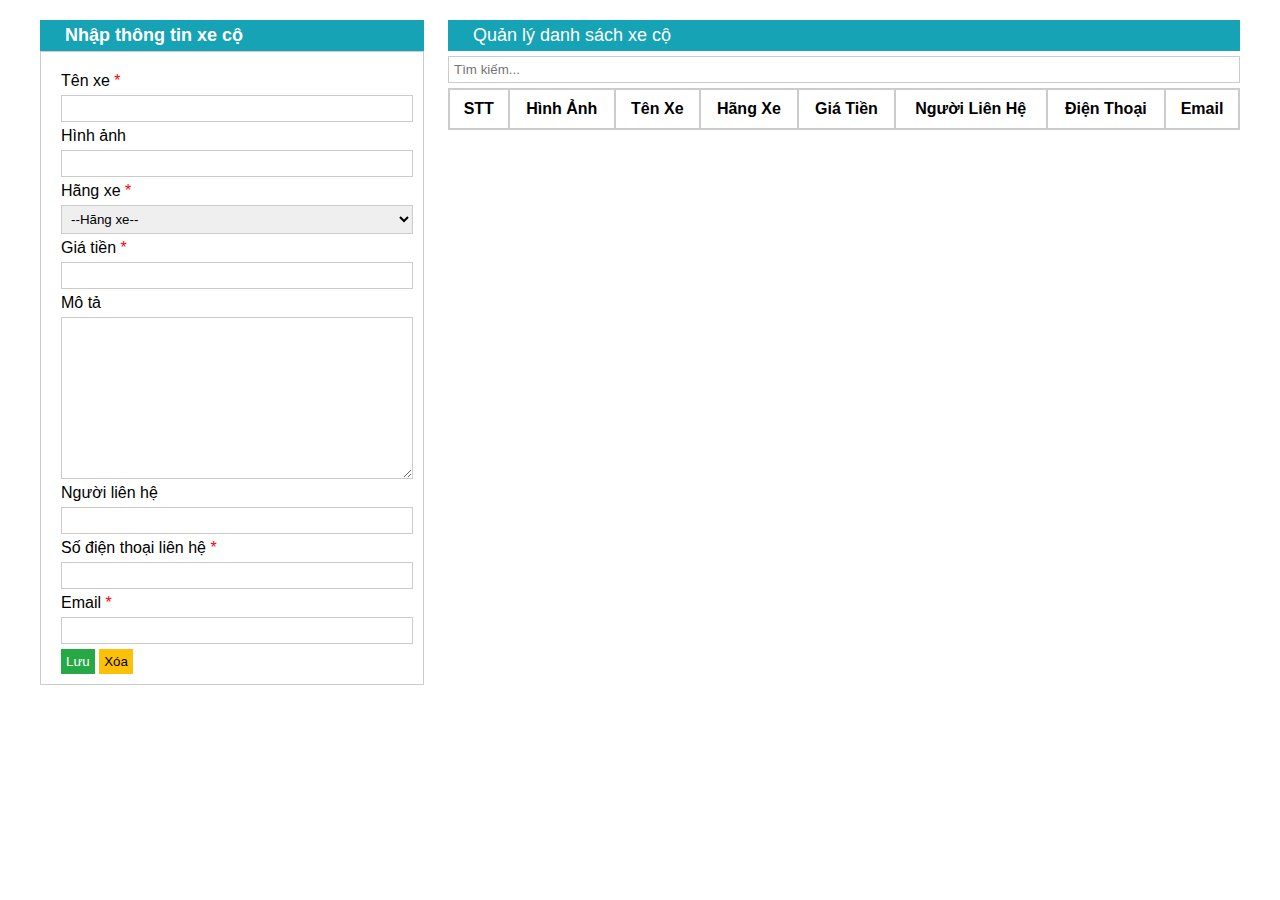
<file: index.html>
<!DOCTYPE html>
<html lang="en">
<head>
    <meta charset="UTF-8">
    <meta http-equiv="X-UA-Compatible" content="IE=edge">
    <meta name="viewport" content="width=device-width, initial-scale=1.0">
    <title>Bài 1</title>
    <link rel="stylesheet" href="./grid system.css">
    <link rel="stylesheet" href="./style.css">
</head>
<body>
    <div class="grid wide">
        <div class="row container">
            <div class="col l-4 c-12 br-radius">
                <div class="header">
                    <h1>Nhập thông tin xe cộ</h1>
                </div>
                <form action="#">
                    <div class="form-group">
                        <input type="hidden" name="" id="idxe">
                    </div>
                    <div class="form-group">
                        <label for="tenxe" class="tenxe">Tên xe <span>*</span></label>
                        <input value="" type="text" id="tenxe" name="tenxe">
                        <span id="error_tenxe"></span>
                    </div>
                    <div class="form-group">
                        <label for="hinhanh" class="hinhanh">Hình ảnh</label>
                        <input value="" type="text" id="hinhanh" name="hinhanh">
                    </div>
                    <div class="form-group">
                        <label for="hangxe" class="hangxe">Hãng xe <span>*</span></label>
                        <select name="hangxe" id="hangxe" required>
                            <option value="0">--Hãng xe--</option>
                            <option value="toyota">Toyota</option>
                            <option value="bmw">BMW</option>
                            <option value="merc">Merc</option>
                        </select>
                        <span id="error_hangxe"></span>
                    </div>
                    <div class="form-group">
                        <label for="giatien" class="giatien">Giá tiền <span>*</span></label>
                        <input value="" type="number" id="giatien" name="giatien">
                        <span id="error_giatien"></span>
                    </div>
                    <div class="form-group">
                        <label for="mota" name="mota">Mô tả</label>
                        <textarea name="mota" id="mota" cols="30" rows="10" style="resize:vertical"></textarea>
                    </div>
                    <div class="form-group">
                        <label for="nguoilienhe" name="nguoilienhe">Người liên hệ</label>
                        <input value="" type="text" name="nguoilienhe" id="nguoilienhe"></input>
                        <span id="error_nguoilienhe"></span>
                    </div>
                    <div class="form-group">
                        <label for="sodienthoai" name="sodienthoai">Số điện thoại liên hệ  <span>*</span></label>
                        <input value="" type="text" name="sodienthoai" id="sodienthoai" onkeyup="validate_sodienthoai()"></input>
                        <span id="error_sodienthoai"></span>
                    </div>
                    <div class="form-group">
                        <label for="email" name="email">Email  <span>*</span></label>
                        <input value="" type="text" name="email" id="email" onblur="validate_email()"></input>
                        <span id="error_email"></span>
                    </div>
                    <div class="box-control">
                        <button onclick="validate()">Lưu</button>
                        <button onclick="clearItem()" class="remove">Xóa</button>
                    </div>
                </form>
            </div>
            <div class="col l-8 c-12 br-radius">
                <div class="header">
                    <h1 class="tb-heading">Quản lý danh sách xe cộ</h1>
                </div>
                <div class="search-box">
                    <input type="text" placeholder="Tìm kiếm..." name="" id="">
                </div>
                <div class="table-result">
                    <table>
                        <thead>
                            <tr>
                                <th>STT</th>
                                <th>Hình ảnh</th>
                                <th>tên xe</th>
                                <th>hãng xe</th>
                                <th>giá tiền</th>
                                <th>người liên hệ</th>
                                <th>điện thoại</th>
                                <th>email</th>
                            </tr>
                        </thead>
                        <tbody id="result">
                            <!-- <tr>
                                <td>1</td>
                                <td>BMW-i8</td>
                                <td>BMW-i8</td>
                                <td>BMW</td>
                                <td>1000000000</td>
                                <td>Nhất Vũ</td>
                                <td>0964212312</td>
                                <td>tlavu2003@gmail.com</td>
                            </tr> -->
                        </tbody>
                    </table>
                </div>
            </div>
        </div>
    </div>
    <script src="./bai1.js"></script>
</body>
</html>
</file>
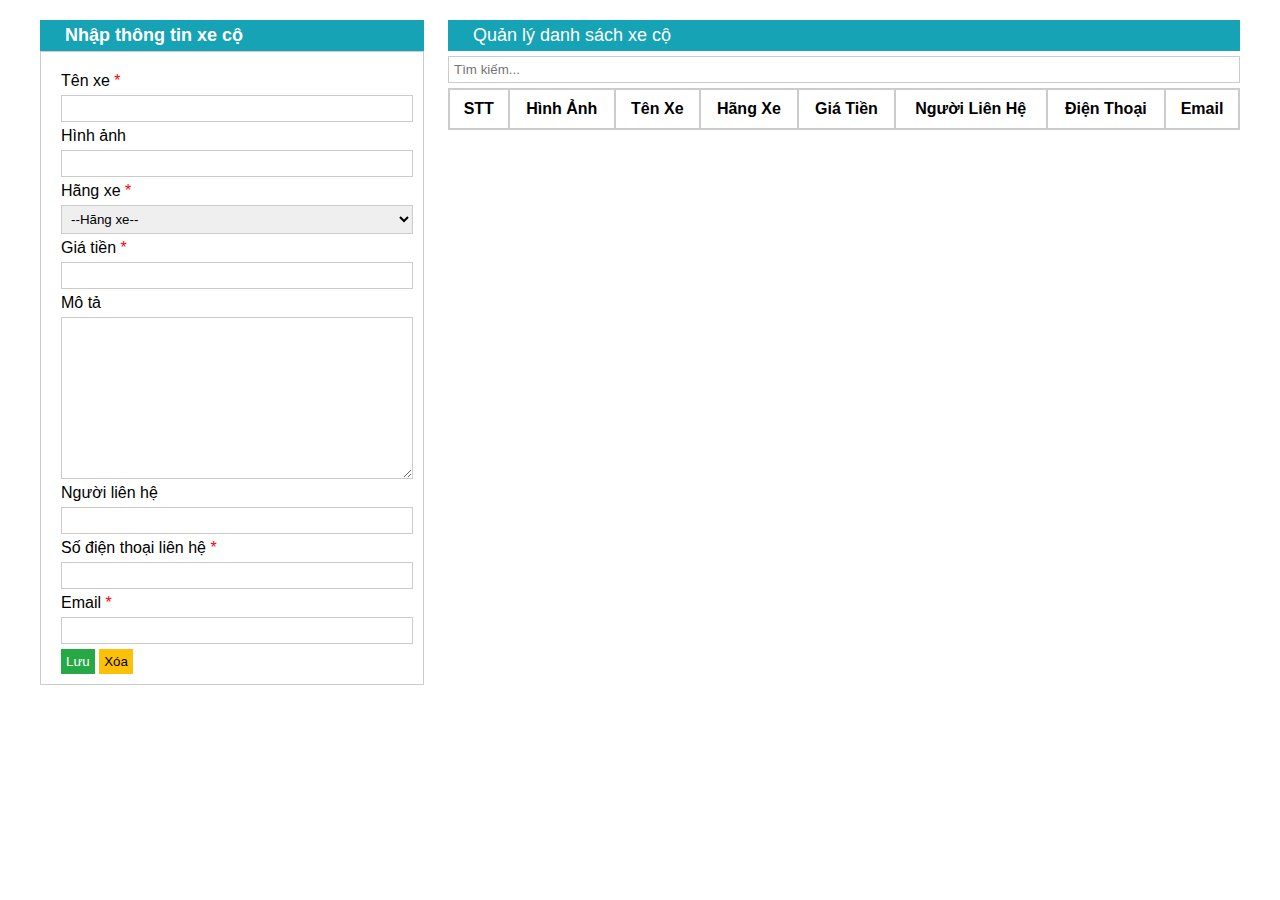
<file: bai1.html>
<!DOCTYPE html>
<html lang="en">
<head>
    <meta charset="UTF-8">
    <meta http-equiv="X-UA-Compatible" content="IE=edge">
    <meta name="viewport" content="width=device-width, initial-scale=1.0">
    <title>Bài 1</title>
    <link rel="stylesheet" href="./grid system.css">
    <link rel="stylesheet" href="./style.css">
</head>
<body>
    <div class="grid wide">
        <div class="row container">
            <div class="col l-4 c-12 br-radius">
                <div class="header">
                    <h1>Nhập thông tin xe cộ</h1>
                </div>
                <form action="#">
                    <div class="form-group">
                        <label for="tenxe" class="tenxe">Tên xe <span>*</span></label>
                        <input value="" type="text" id="tenxe" name="tenxe">
                        <span id="error_tenxe"></span>
                    </div>
                    <div class="form-group">
                        <label for="hinhanh" class="hinhanh">Hình ảnh</label>
                        <input value="" type="text" id="hinhanh" name="hinhanh">
                    </div>
                    <div class="form-group">
                        <label for="hangxe" class="hangxe">Hãng xe <span>*</span></label>
                        <select name="hangxe" id="hangxe" required>
                            <option value="0">--Hãng xe--</option>
                            <option value="toyota">Toyota</option>
                            <option value="bmw">BMW</option>
                            <option value="merc">Merc</option>
                        </select>
                        <span id="error_hangxe"></span>
                    </div>
                    <div class="form-group">
                        <label for="giatien" class="giatien">Giá tiền <span>*</span></label>
                        <input value="" type="number" id="giatien" name="giatien">
                        <span id="error_giatien"></span>
                    </div>
                    <div class="form-group">
                        <label for="mota" name="mota">Mô tả</label>
                        <textarea name="mota" id="mota" cols="30" rows="10" style="resize:vertical"></textarea>
                    </div>
                    <div class="form-group">
                        <label for="nguoilienhe" name="nguoilienhe">Người liên hệ</label>
                        <input value="" type="text" name="nguoilienhe" id="nguoilienhe"></input>
                        <span id="error_nguoilienhe"></span>
                    </div>
                    <div class="form-group">
                        <label for="sodienthoai" name="sodienthoai">Số điện thoại liên hệ  <span>*</span></label>
                        <input value="" type="text" name="sodienthoai" id="sodienthoai" onkeyup="validate_sodienthoai()"></input>
                        <span id="error_sodienthoai"></span>
                    </div>
                    <div class="form-group">
                        <label for="email" name="email">Email  <span>*</span></label>
                        <input value="" type="text" name="email" id="email" onblur="validate_email()"></input>
                        <span id="error_email"></span>
                    </div>
                    <div class="box-control">
                        <button onclick="validate()">Lưu</button>
                        <button onclick="clearItem()" class="remove">Xóa</button>
                    </div>
                </form>
            </div>
            <div class="col l-8 c-12 br-radius">
                <div class="header">
                    <h1 class="tb-heading">Quản lý danh sách xe cộ</h1>
                </div>
                <div class="search-box">
                    <input type="text" placeholder="Tìm kiếm..." name="" id="">
                </div>
                <div class="table-result">
                    <table>
                        <thead>
                            <tr>
                                <th>STT</th>
                                <th>Hình ảnh</th>
                                <th>tên xe</th>
                                <th>hãng xe</th>
                                <th>giá tiền</th>
                                <th>người liên hệ</th>
                                <th>điện thoại</th>
                                <th>email</th>
                            </tr>
                        </thead>
                        <tbody id="result">
                            <!-- <tr>
                                <td>1</td>
                                <td>BMW-i8</td>
                                <td>BMW-i8</td>
                                <td>BMW</td>
                                <td>1000000000</td>
                                <td>Nhất Vũ</td>
                                <td>0964212312</td>
                                <td>tlavu2003@gmail.com</td>
                            </tr> -->
                        </tbody>
                    </table>
                </div>
            </div>
        </div>
    </div>
    <script src="./bai1.js"></script>
</body>
</html>
</file>
<file: grid system.css>
.grid {
    width: 100%;
    display: block;
    padding: 0;
}

.grid.wide {
    max-width: 1200px;
    margin: 0 auto;
}

.row {
    display: flex;
    flex-wrap: wrap;
    margin-left: -4px;
    margin-right: -4px;
}

.row.no-gutters {
    margin-left: 0;
    margin-right: 0;
}

.col {
    padding-left: 4px;
    padding-right: 4px;
}

.row.no-gutters .col {
    padding-left: 0;
    padding-right: 0;
}

.c-0 {
    display: none;
}

.c-1 {
    flex: 0 0 8.33333%;
    max-width: 8.33333%;
}

.c-2 {
    flex: 0 0 16.66667%;
    max-width: 16.66667%;
}

.c-3 {
    flex: 0 0 25%;
    max-width: 25%;
}

.c-4 {
    flex: 0 0 33.33333%;
    max-width: 33.33333%;
}

.c-5 {
    flex: 0 0 41.66667%;
    max-width: 41.66667%;
}

.c-6 {
    flex: 0 0 50%;
    max-width: 50%;
}

.c-7 {
    flex: 0 0 58.33333%;
    max-width: 58.33333%;
}

.c-8 {
    flex: 0 0 66.66667%;
    max-width: 66.66667%;
}

.c-9 {
    flex: 0 0 75%;
    max-width: 75%;
}

.c-10 {
    flex: 0 0 83.33333%;
    max-width: 83.33333%;
}

.c-11 {
    flex: 0 0 91.66667%;
    max-width: 91.66667%;
}

.c-12 {
    flex: 0 0 100%;
    max-width: 100%;
}

.c-o-1 {
    margin-left: 8.33333%;
}

.c-o-2 {
    margin-left: 16.66667%;
}

.c-o-3 {
    margin-left: 25%;
}

.c-o-4 {
    margin-left: 33.33333%;
}

.c-o-5 {
    margin-left: 41.66667%;
}

.c-o-6 {
    margin-left: 50%;
}

.c-o-7 {
    margin-left: 58.33333%;
}

.c-o-8 {
    margin-left: 66.66667%;
}

.c-o-9 {
    margin-left: 75%;
}

.c-o-10 {
    margin-left: 83.33333%;
}

.c-o-11 {
    margin-left: 91.66667%;
}

/* >= Tablet */
@media (min-width: 740px) {
    .row {
        margin-left: -8px;
        margin-right: -8px;
    }

    .col {
        padding-left: 8px;
        padding-right: 8px;
    }

    .m-0 {
        display: none;
    }

    .m-1,
    .m-2,
    .m-3,
    .m-4,
    .m-5,
    .m-6,
    .m-7,
    .m-8,
    .m-9,
    .m-10,
    .m-11,
    .m-12 {
        display: block;
    }

    .m-1 {
        flex: 0 0 8.33333%;
        max-width: 8.33333%;
    }

    .m-2 {
        flex: 0 0 16.66667%;
        max-width: 16.66667%;
    }

    .m-3 {
        flex: 0 0 25%;
        max-width: 25%;
    }

    .m-4 {
        flex: 0 0 33.33333%;
        max-width: 33.33333%;
    }

    .m-5 {
        flex: 0 0 41.66667%;
        max-width: 41.66667%;
    }

    .m-6 {
        flex: 0 0 50%;
        max-width: 50%;
    }

    .m-7 {
        flex: 0 0 58.33333%;
        max-width: 58.33333%;
    }

    .m-8 {
        flex: 0 0 66.66667%;
        max-width: 66.66667%;
    }

    .m-9 {
        flex: 0 0 75%;
        max-width: 75%;
    }

    .m-10 {
        flex: 0 0 83.33333%;
        max-width: 83.33333%;
    }

    .m-11 {
        flex: 0 0 91.66667%;
        max-width: 91.66667%;
    }

    .m-12 {
        flex: 0 0 100%;
        max-width: 100%;
    }

    .m-o-1 {
        margin-left: 8.33333%;
    }

    .m-o-2 {
        margin-left: 16.66667%;
    }

    .m-o-3 {
        margin-left: 25%;
    }

    .m-o-4 {
        margin-left: 33.33333%;
    }

    .m-o-5 {
        margin-left: 41.66667%;
    }

    .m-o-6 {
        margin-left: 50%;
    }

    .m-o-7 {
        margin-left: 58.33333%;
    }

    .m-o-8 {
        margin-left: 66.66667%;
    }

    .m-o-9 {
        margin-left: 75%;
    }

    .m-o-10 {
        margin-left: 83.33333%;
    }

    .m-o-11 {
        margin-left: 91.66667%;
    }
}

/* PC medium resolution > */
@media (min-width: 1113px) {
    .row {
        margin-left: -12px;
        margin-right: -12px;
    }

    .row.sm-gutter {
        margin-left: -5px;
        margin-right: -5px;
    }

    .col {
        padding-left: 12px;
        padding-right: 12px;
    }

    .row.sm-gutter .col {
        padding-left: 5px;
        padding-right: 5px;
    }

    .l-0 {
        display: none;
    }

    .l-1,
    .l-2,
    .l-2-4,
    .l-3,
    .l-4,
    .l-5,
    .l-6,
    .l-7,
    .l-8,
    .l-9,
    .l-10,
    .l-11,
    .l-12 {
        display: block;
    }

    .l-1 {
        flex: 0 0 8.33333%;
        max-width: 8.33333%;
    }

    .l-2 {
        flex: 0 0 16.66667%;
        max-width: 16.66667%;
    }

    .l-2-4 {
        flex: 0 0 20%;
        max-width: 20%;
    }

    .l-3 {
        flex: 0 0 25%;
        max-width: 25%;
    }

    .l-4 {
        flex: 0 0 33.33333%;
        max-width: 33.33333%;
    }

    .l-5 {
        flex: 0 0 41.66667%;
        max-width: 41.66667%;
    }

    .l-6 {
        flex: 0 0 50%;
        max-width: 50%;
    }

    .l-7 {
        flex: 0 0 58.33333%;
        max-width: 58.33333%;
    }

    .l-8 {
        flex: 0 0 66.66667%;
        max-width: 66.66667%;
    }

    .l-9 {
        flex: 0 0 75%;
        max-width: 75%;
    }

    .l-10 {
        flex: 0 0 83.33333%;
        max-width: 83.33333%;
    }

    .l-11 {
        flex: 0 0 91.66667%;
        max-width: 91.66667%;
    }

    .l-12 {
        flex: 0 0 100%;
        max-width: 100%;
    }

    .l-o-1 {
        margin-left: 8.33333%;
    }

    .l-o-2 {
        margin-left: 16.66667%;
    }

    .l-o-3 {
        margin-left: 25%;
    }

    .l-o-4 {
        margin-left: 33.33333%;
    }

    .l-o-5 {
        margin-left: 41.66667%;
    }

    .l-o-6 {
        margin-left: 50%;
    }

    .l-o-7 {
        margin-left: 58.33333%;
    }

    .l-o-8 {
        margin-left: 66.66667%;
    }

    .l-o-9 {
        margin-left: 75%;
    }

    .l-o-10 {
        margin-left: 83.33333%;
    }

    .l-o-11 {
        margin-left: 91.66667%;
    }
}

/* Tablet - PC low resolution */
@media (min-width: 740px) and (max-width: 1023px) {
    .wide {
        width: 644px;
    }
}

/* > PC low resolution */
@media (min-width: 1024px) and (max-width: 1239px) {
    .wide {
        width: 984px;
    }

    .wide .row {
        margin-left: -12px;
        margin-right: -12px;
    }

    .wide .row.sm-gutter {
        margin-left: -5px;
        margin-right: -5px;
    }

    .wide .col {
        padding-left: 12px;
        padding-right: 12px;
    }

    .wide .row.sm-gutter .col {
        padding-left: 5px;
        padding-right: 5px;
    }

    .wide .l-0 {
        display: none;
    }

    .wide .l-1,
    .wide .l-2,
    .wide .l-2-4,
    .wide .l-3,
    .wide .l-4,
    .wide .l-5,
    .wide .l-6,
    .wide .l-7,
    .wide .l-8,
    .wide .l-9,
    .wide .l-10,
    .wide .l-11,
    .wide .l-12 {
        display: block;
    }

    .wide .l-1 {
        flex: 0 0 8.33333%;
        max-width: 8.33333%;
    }

    .wide .l-2 {
        flex: 0 0 16.66667%;
        max-width: 16.66667%;
    }

    .wide .l-2-4 {
        flex: 0 0 20%;
        max-width: 20%;
    }

    .wide .l-3 {
        flex: 0 0 25%;
        max-width: 25%;
    }

    .wide .l-4 {
        flex: 0 0 33.33333%;
        max-width: 33.33333%;
    }

    .wide .l-5 {
        flex: 0 0 41.66667%;
        max-width: 41.66667%;
    }

    .wide .l-6 {
        flex: 0 0 50%;
        max-width: 50%;
    }

    .wide .l-7 {
        flex: 0 0 58.33333%;
        max-width: 58.33333%;
    }

    .wide .l-8 {
        flex: 0 0 66.66667%;
        max-width: 66.66667%;
    }

    .wide .l-9 {
        flex: 0 0 75%;
        max-width: 75%;
    }

    .wide .l-10 {
        flex: 0 0 83.33333%;
        max-width: 83.33333%;
    }

    .wide .l-11 {
        flex: 0 0 91.66667%;
        max-width: 91.66667%;
    }

    .wide .l-12 {
        flex: 0 0 100%;
        max-width: 100%;
    }

    .wide .l-o-1 {
        margin-left: 8.33333%;
    }

    .wide .l-o-2 {
        margin-left: 16.66667%;
    }

    .wide .l-o-3 {
        margin-left: 25%;
    }

    .wide .l-o-4 {
        margin-left: 33.33333%;
    }

    .wide .l-o-5 {
        margin-left: 41.66667%;
    }

    .wide .l-o-6 {
        margin-left: 50%;
    }

    .wide .l-o-7 {
        margin-left: 58.33333%;
    }

    .wide .l-o-8 {
        margin-left: 66.66667%;
    }

    .wide .l-o-9 {
        margin-left: 75%;
    }

    .wide .l-o-10 {
        margin-left: 83.33333%;
    }

    .wide .l-o-11 {
        margin-left: 91.66667%;
    }
}
</file>
<file: style.css>
* {
    padding: 0;
    margin: 0;
    box-sizing: border-box;
    font-family: Arial, Helvetica, sans-serif;
}

.header {
    background-color: #16A3B5;
    padding: 5px;
}

.header h1 {
    font-size: 18px;
    color: #fff;
    margin-left: 20px;
}

.tb-heading {
    font-weight: normal;
}

textarea,
select,
input[type="text"],
input[type="number"] {
    display: block;
    padding: 5px;
    width: 100%;
    outline: 1;
    outline-color: #a8d2fe;
    margin: 5px 0;
    border: 1px solid #ccc;
}

.br-radius {
    border-radius: 5px;
}

.box-control button {
    padding: 5px;
    outline: 0;
    border: 0;
}

.box-control button.remove {
    color: #000;
    background-color: #FCC009;
}

.box-control button {
    color: #fff;
    background-color: #26A845;
}




/* textarea {
    display: block;
    outline-color: #B4D6FA;
} */

form {
    padding: 20px 10px 10px 20px;
    border: 1px solid #ccc;
}

form label {

}

form label span {
    color: red;
}

.container {
    margin-top: 20px;
}

/* Css for table result start */
table {
    width: 100%;
}
table, th,td {
    border: 2px solid #ccc;
    border-collapse: collapse;
}

th,td {
    padding: 10px;
}

th {
    text-transform: capitalize;
}

/* Css for table result end */
</file>
